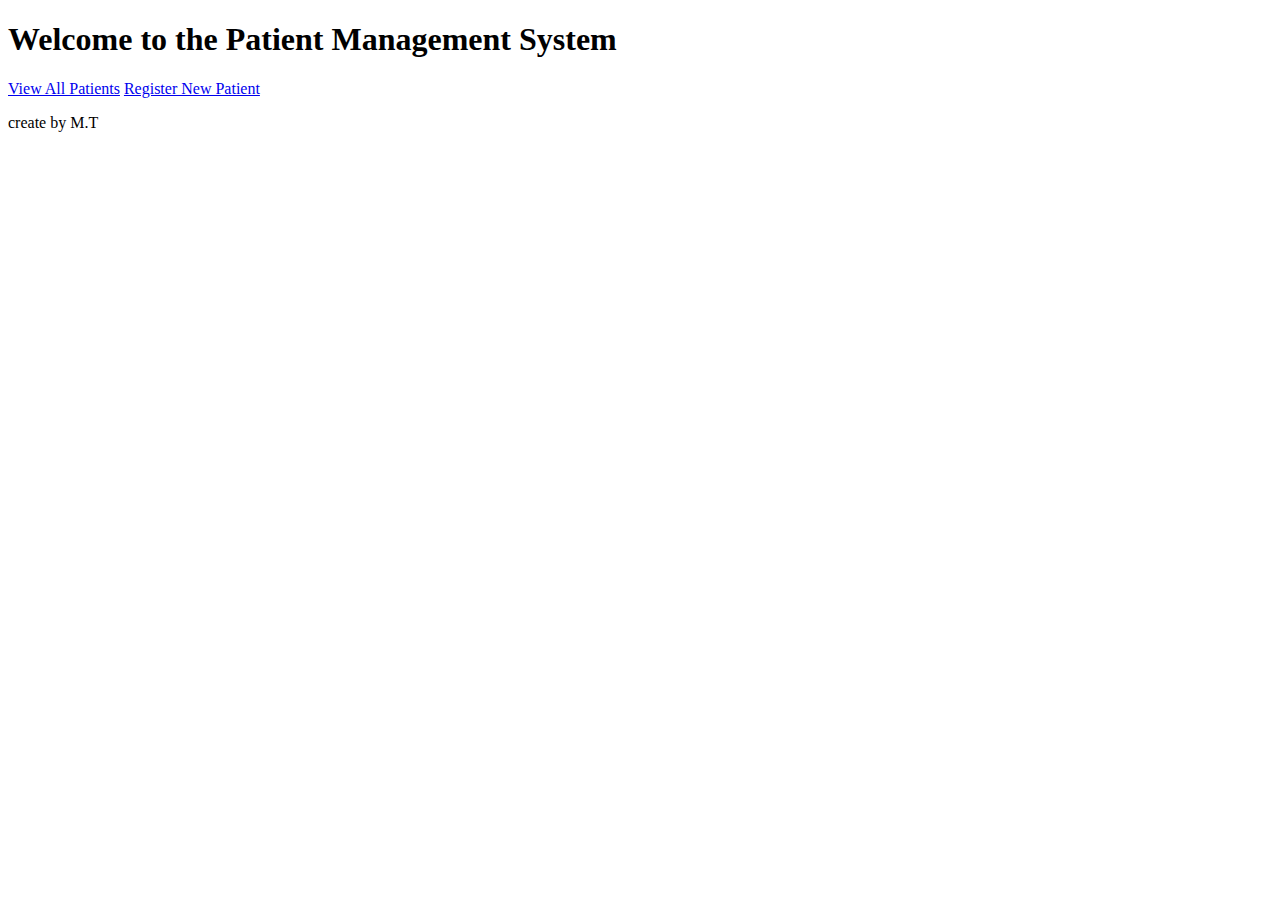
<file: src/main/resources/templates/index.html>
<!DOCTYPE html>
<html xmlns:th="http://www.thymeleaf.org">
<head>
    <title>Patient Management System</title>
    <link rel="stylesheet" th:href="@{/css/css/index.css}">
</head>
<body>
<h1>Welcome to the Patient Management System</h1>
<a href="/patients">View All Patients</a>
<a href="/patients/new">Register New Patient</a>
<p>create by M.T</p>
</body>
</html>
</file>
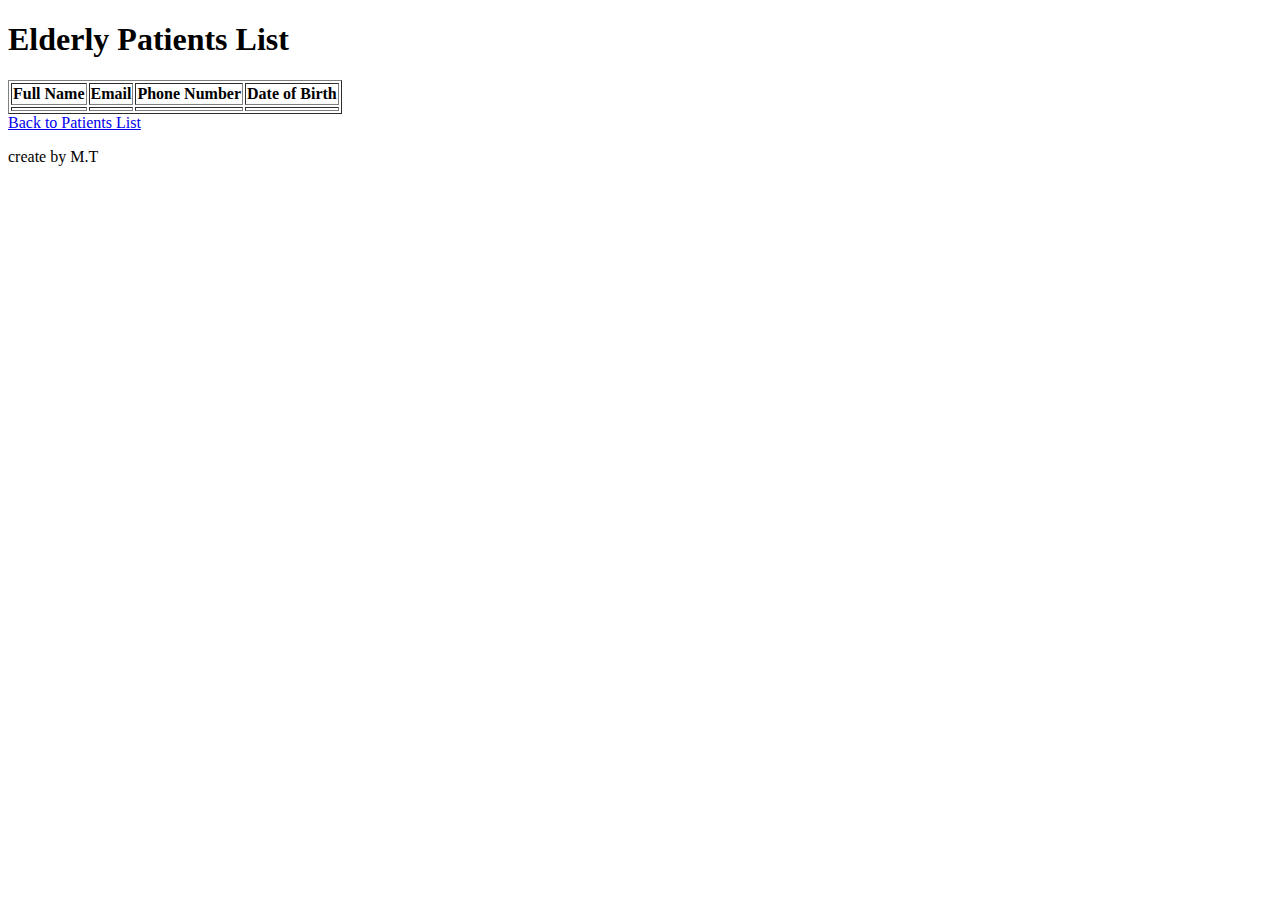
<file: src/main/resources/templates/patient/elderlyPatients.html>
<!DOCTYPE html>
<html xmlns:th="http://www.thymeleaf.org">
<head>
    <title>Elderly Patients</title>
    <link rel="stylesheet" th:href="@{/css/css/elderly.css}">
</head>
<body>
<h1>Elderly Patients List</h1>
<table border="1">
    <tr>
        <th>Full Name</th>
        <th>Email</th>
        <th>Phone Number</th>
        <th>Date of Birth</th>
    </tr>
    <tr th:each="patient : ${patients}">

        <td th:text="${patient.fullName}"></td>
        <td th:text="${patient.emailAddress}"></td>
        <td th:text="${patient.contactPhoneNumber}"></td>
        <td th:text="${patient.dateOfBirth}"></td>
    </tr>
</table>
<a href="/patients">Back to Patients List</a>
<p>create by M.T</p>
</body>
</html>
</file>
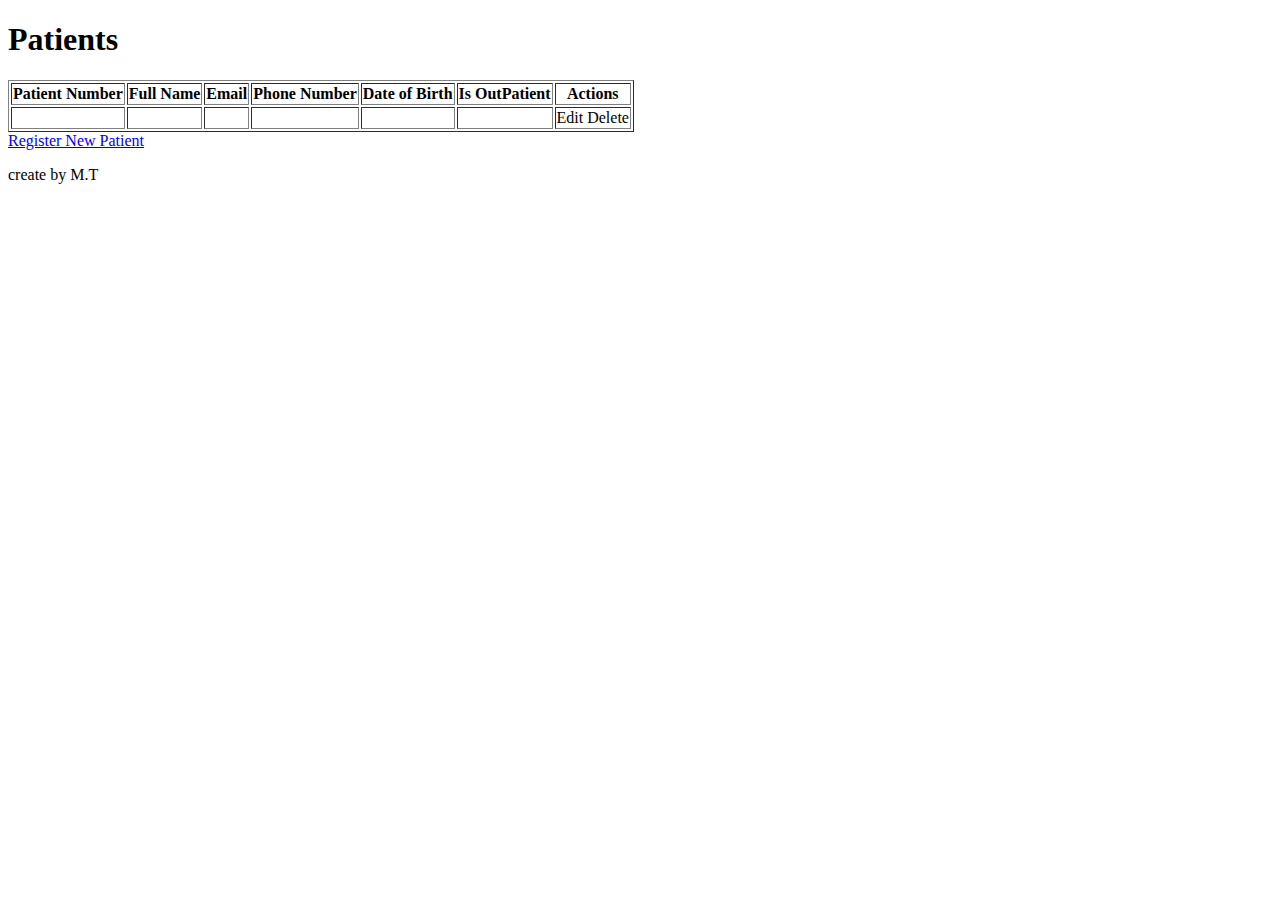
<file: src/main/resources/templates/patient/patients.html>
<!DOCTYPE html>
<html xmlns:th="http://www.thymeleaf.org">
<head>
    <title>Patients List</title>
    <link rel="stylesheet" th:href="@{/css/css/patient.css}">
</head>
<body>
<h1>Patients</h1>
<table border="1">
    <tr>
        <th>Patient Number</th>
        <th>Full Name</th>
        <th>Email</th>
        <th>Phone Number</th>
        <th>Date of Birth</th>
        <th>Is OutPatient</th>
        <th>Actions</th>
    </tr>
    <tr th:each="patient : ${patients}">
        <td th:text="${patient.patientNumber}"></td>
        <td th:text="${patient.fullName}"></td>
        <td th:text="${patient.emailAddress}"></td>
        <td th:text="${patient.contactPhoneNumber}"></td>
        <td th:text="${patient.dateOfBirth}"></td>
        <td th:text="${patient.isAnOutPatient}"></td>
        <td>
            <a th:href="@{/patients/edit/{id}(id=${patient.patientId})}">Edit</a>
            <a th:href="@{/patients/delete/{id}(id=${patient.patientId})}">Delete</a>
        </td>
    </tr>
</table>
<a href="/patients/new">Register New Patient</a>
<p>create by M.T</p>
</body>
</html>
</file>
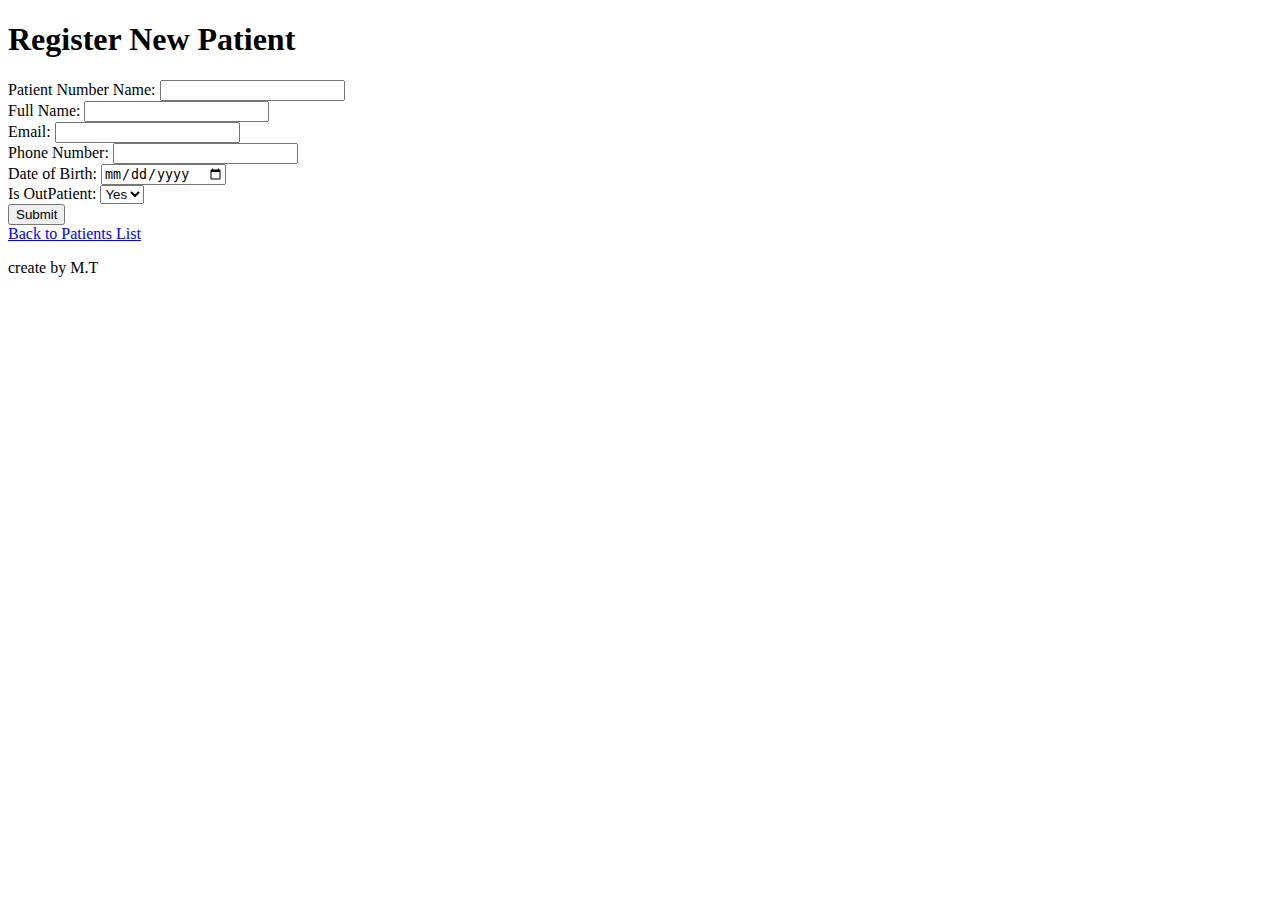
<file: src/main/resources/templates/patient/register_patient.html>
<!DOCTYPE html>
<html xmlns:th="http://www.thymeleaf.org">
<head>
    <title>Register New Patient</title>
    <link rel="stylesheet" th:href="@{/css/css/registerPatient.css}">

</head>
<body>
<h1>Register New Patient</h1>
<form th:action="@{/patients}" th:object="${patient}" method="post">
    <label for="patientNumber">Patient Number Name:</label>
    <input type="text" id="patientNumber" th:field="*{patientNumber}" required><br>
    <label for="fullName">Full Name:</label>
    <input type="text" id="fullName" th:field="*{fullName}" required><br>

    <label for="emailAddress">Email:</label>
    <input type="email" id="emailAddress" th:field="*{emailAddress}" required><br>

    <label for="contactPhoneNumber">Phone Number:</label>
    <input type="text" id="contactPhoneNumber" th:field="*{contactPhoneNumber}" required><br>

    <label for="dateOfBirth">Date of Birth:</label>
    <input type="date" id="dateOfBirth" th:field="*{dateOfBirth}" required><br>

    <label for="isAnOutPatient">Is OutPatient:</label>
    <select id="isAnOutPatient" th:field="*{isAnOutPatient}">
        <option value="YES">Yes</option>
        <option value="NO">No</option>
    </select><br>

    <button type="submit">Submit</button>
</form>
<a href="/patients">Back to Patients List</a>
<p>create by M.T</p>
</body>
</html>
</file>
